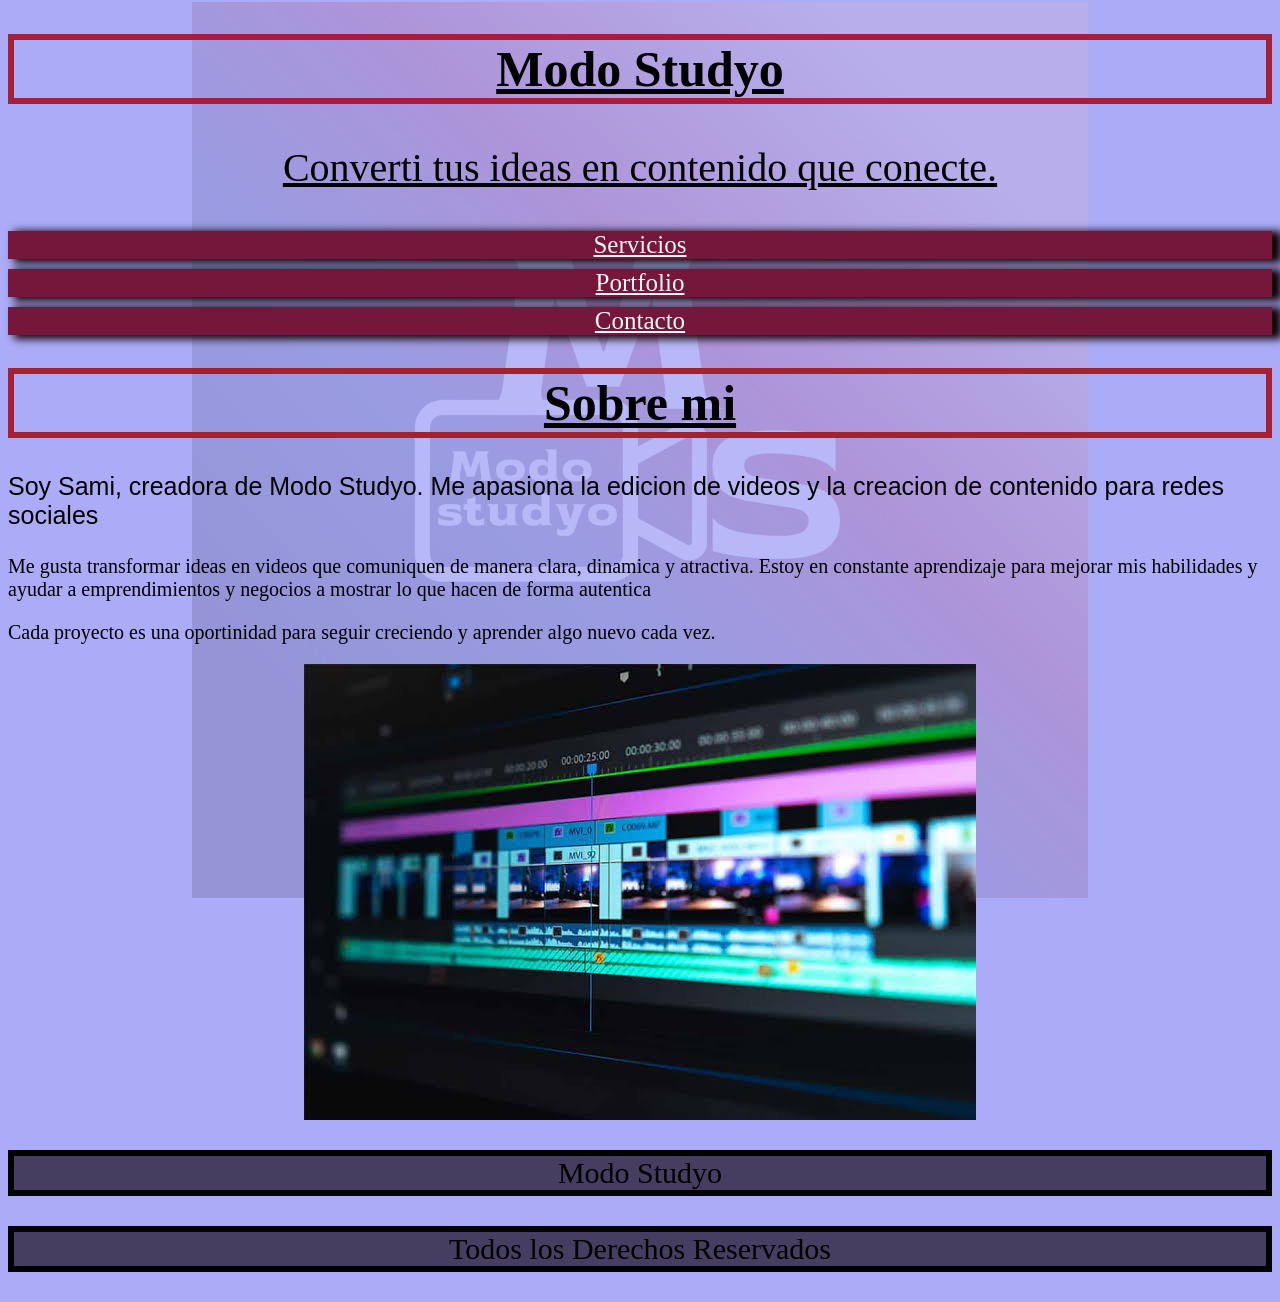
<file: index.html>
<!DOCTYPE html>
<html lang="en">

<head>
    <meta charset="UTF-8">
    <meta name="viewport" content="width=device-width, initial-scale=1.0">
    <title>Modo Studyo</title>
    <link rel="stylesheet" href="ccs/estilo.css">
</head>

<body>
 <img src="imagen/IImage 2026-11-02 at 11.47.03.jpeg" alt="logo" class="marca-agua-imagen">
    <header>
        <h1><strong>Modo Studyo</strong></h1>
        <p class="parrafo1">Converti tus ideas en contenido que conecte.</p>
    </header>
    <div class="menu">
    <nav>
        <a href="./paginas/servicios.html" class="elemento1">Servicios</a>
        <a href="./paginas/portfolio.html" class="elemento2">Portfolio</a>
        <a href="./paginas/contacto.html" class="elemento3">Contacto</a>
    </nav>
    </div>
    <h1><strong>Sobre mi</strong></h1>
    <p class="parrafo2">Soy Sami, creadora de Modo Studyo. Me apasiona la edicion de videos y la creacion de contenido para redes
        sociales</p>
    <p class="parrafo3">Me gusta transformar ideas en videos que comuniquen de manera clara, dinamica y atractiva. Estoy en constante
        aprendizaje para mejorar mis habilidades y ayudar a emprendimientos y negocios a mostrar lo que hacen de forma
        autentica</p>
    <p class="parrafo4">Cada proyecto es una oportinidad para seguir creciendo y aprender algo nuevo cada vez.</p>
    <div class="ima1">
    <img src="imagen/images.jpg" alt="edicion en computadora" class="imagen1">
    </div>
    <footer>
        <p class="piedepagina1">Modo Studyo</p>
        <p class="piedepagina2">Todos los Derechos Reservados</p>
    </footer>
</body>

</html>
</file>
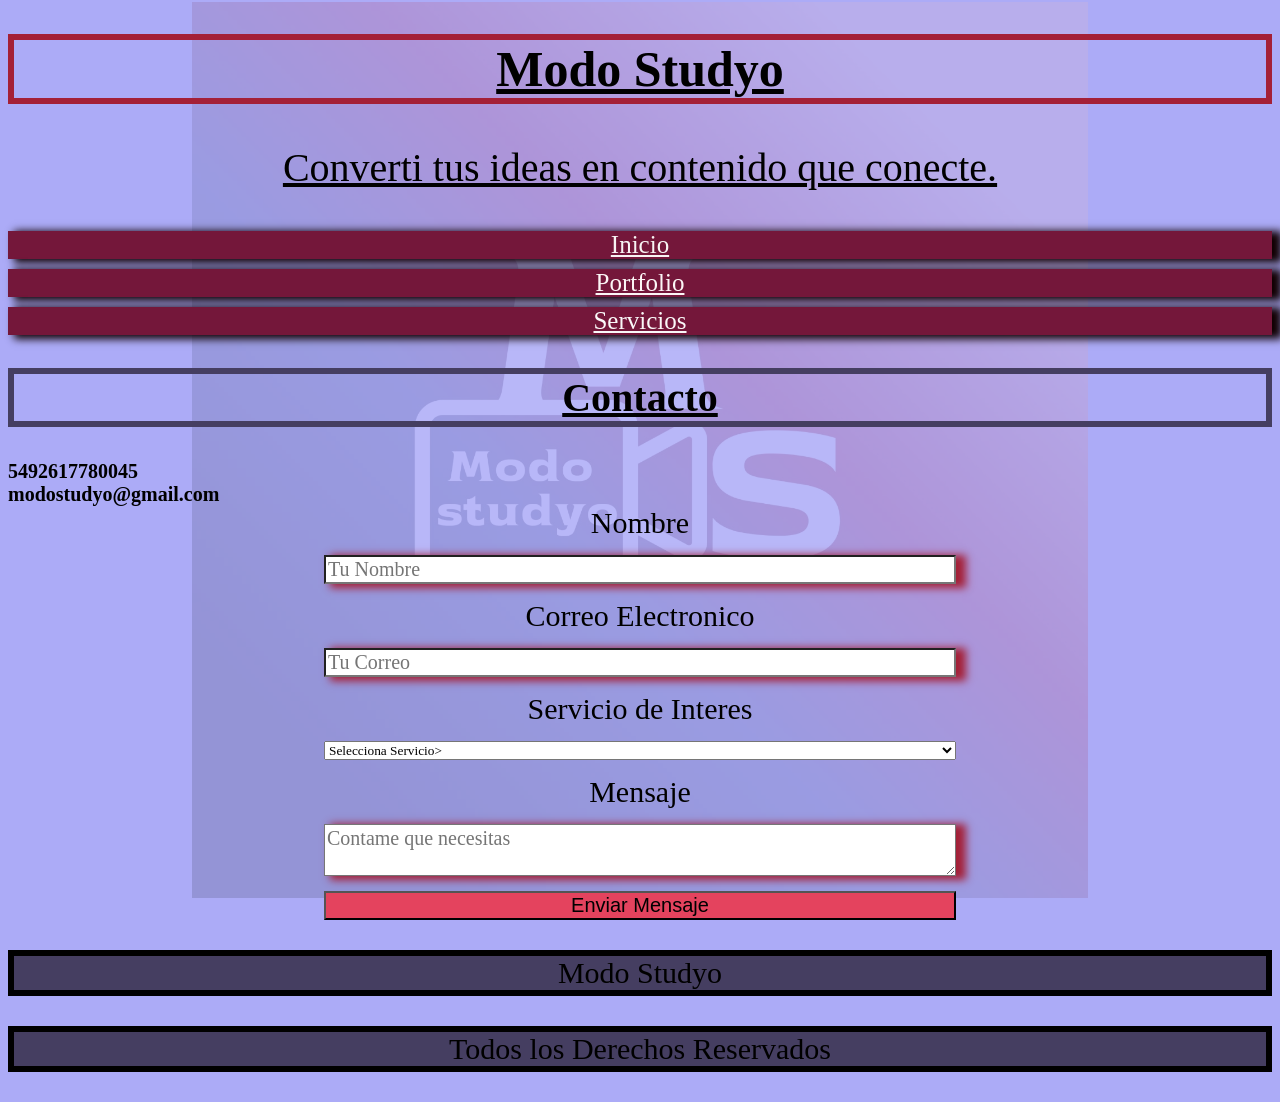
<file: paginas/contacto.html>
<!DOCTYPE html>
<html lang="en">

<head>
    <meta charset="UTF-8">
    <meta name="viewport" content="width=device-width, initial-scale=1.0">
    <title>Document</title>
    <link rel="stylesheet" href="../ccs/estilo.css">
</head>

<body>
    <img src="../imagen/IImage 2026-11-02 at 11.47.03.jpeg" alt="logo" class="marca-agua-imagen">
    <header>
        <h1><strong>Modo Studyo</strong></h1>
        <p class="parrafo1">Converti tus ideas en contenido que conecte.</p>
    </header>
    <nav>
        <a href="../index.html" class="elemento1">Inicio</a>
        <a href="../paginas/portfolio.html" class="elemento2">Portfolio</a>
        <a href="../paginas/servicios.html" class="elemento3">Servicios</a>
    </nav>
    <h2>Contacto</h2>
    <div class="contacto">
        <h3>5492617780045</h3>
        <h3>modostudyo@gmail.com</h3>
    </div>

    <form class="formulario">

        <label for="nombre">Nombre</label>
        <input type="text" id="nombre" name="nombre" placeholder="Tu Nombre" class="tex">

        <label for="correo">Correo Electronico</label>

        <input type="correo" name="correo" id="correo" placeholder="Tu Correo" class="tex">


        <label for="servicio">Servicio de Interes</label>
        <select name="servicio" id="servicio" class="servicio">
            <option value="">Selecciona Servicio></option>
            <option value="edicion">Edicion de video</option>
            <option value="reels">Edicion de reels</option>
            <option value="contenido">Creacion de contenido</option>
        </select>


        <label for="mensaje">Mensaje</label>
        <textarea name="mensaje" id="mensaje" placeholder="Contame que necesitas" class="tex"></textarea>
        <button class="enviar">Enviar Mensaje</button>

    </form>
    
    <footer>
        <p class="piedepagina1">Modo Studyo</p>
        <p class="piedepagina2">Todos los Derechos Reservados</p>
    </footer>
</body>

</html>
</file>
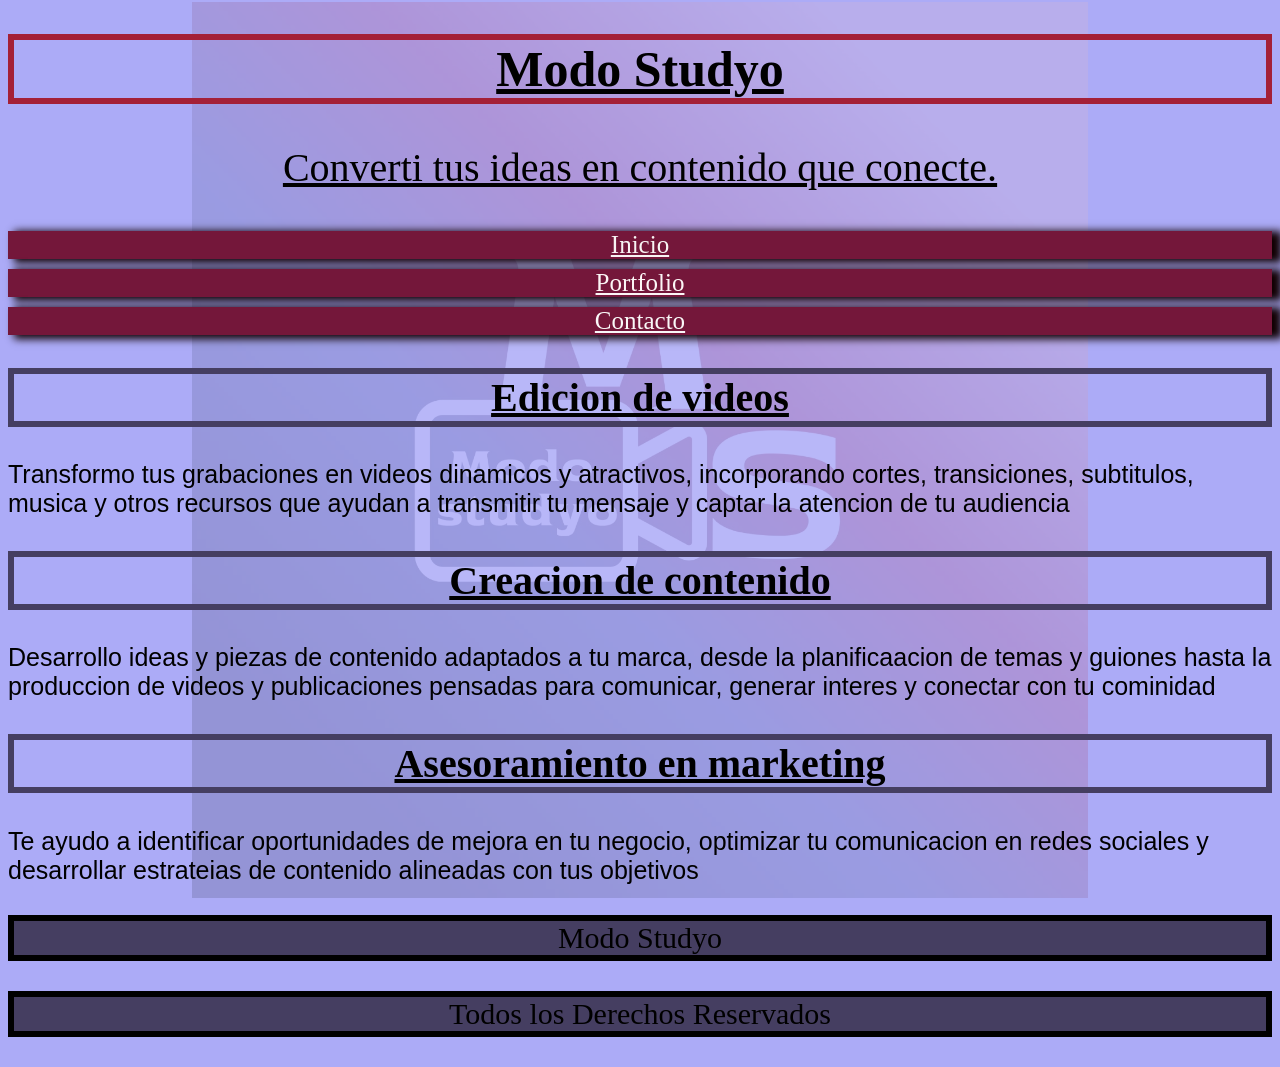
<file: paginas/servicios.html>
<!DOCTYPE html>
<html lang="en">

<head>
    <meta charset="UTF-8">
    <meta name="viewport" content="width=device-width, initial-scale=1.0">
    <title>Document</title>
    <link rel="stylesheet" href="../ccs/estilo.css">
</head>

<body>
 <img src="../imagen/IImage 2026-11-02 at 11.47.03.jpeg" alt="logo" class="marca-agua-imagen">
    <header>
        <h1><strong>Modo Studyo</strong></h1>
        <p class="parrafo1">Converti tus ideas en contenido que conecte.</p>
    </header>
       
<nav>
<a href="../index.html" class="elemento1">Inicio</a>
        <a href="../paginas/portfolio.html" class="elemento2">Portfolio</a>
        <a href="../paginas/contacto.html" class="elemento3">Contacto</a>
</nav>

<h2> Edicion de videos</h2>
<p class="parrafo2"> Transformo tus grabaciones en videos dinamicos y atractivos, incorporando cortes, transiciones, subtitulos, musica y otros recursos que ayudan a transmitir tu mensaje y captar la atencion de tu audiencia</p>
<h2> Creacion de contenido</h2>
<p class="parrafo2"> Desarrollo ideas y piezas de contenido adaptados a tu marca, desde la planificaacion de temas y guiones hasta la produccion de videos y publicaciones pensadas para comunicar, generar interes y conectar con tu cominidad</p>
<h2> Asesoramiento en marketing</h2>
<p class="parrafo2"> Te ayudo a identificar oportunidades de mejora en tu negocio, optimizar tu comunicacion en redes sociales y desarrollar estrateias de contenido alineadas con tus objetivos</p>


    <footer>
        <p class="piedepagina1">Modo Studyo</p>
        <p class="piedepagina2">Todos los Derechos Reservados</p>
    </footer>

</body>

</html>
</file>
<file: ccs/estilo.css>
/* ..............index............ */
h1 {
    color: black;
    border: 6px solid #a42037;
    font-size: 50px;
    text-align: center;
    text-decoration: underline;
}

body {
    background-color: #acabf7;
}

.parrafo1 {
    font-size: 40px;
    font-family: cursive;
    text-align: center;
    text-decoration: underline;
}

.parrafo2 {
    font-size: 25px;
    font-family: sans-serif;
}

.parrafo3 {
    font-size: 20px;

}

.parrafo4 {
    font-size: 20px;
}

.piedepagina1 {
    font-size: 30px;
    font-family: cursive;
    background-color: #453e61;
    border: 6px solid black;
    text-align: center;
}

.piedepagina2 {
    font-size: 30px;
    font-family: cursive;
    background-color: #453e61;
    border: 6px solid black;
    text-align: center;
}

.elemento1 {
    color: #f8f3f3;
    font-size: 25px;
    font-family: fantasy;
    display: grid;
    text-align: center;
    background-color: #74173a;
    margin-top: 10px;
    box-shadow: 8px 2px 8px 2px #110003;
}

.elemento2 {
    color: rgb(252, 246, 246);
    font-size: 25px;
    font-family: fantasy;
    display: grid;
    text-align: center;
    background-color: #74173a;
    margin-top: 10px;
    box-shadow: 8px 2px 8px 2px #110003;
}

.elemento3 {
    color: rgb(250, 248, 248);
    font-size: 25px;
    font-family: fantasy;
    display: grid;
    text-align: center;
    background-color: #74173a;
    margin-top: 10px;
    box-shadow: 8px 2px 8px 2px #110003;
}

/* ..........portfolio....... */
h2 {
    font-size: 40px;
    text-align: center;
    text-decoration: underline;
    border: 6px solid #453e61;
}

.descripcion {
    font-size: 30px;
}

.descripcionprincipal {
    font-size: 30px;
}

.imagen {
    width: 300px;
    height: 300px;
}

.proyecto {
    text-align: center;
}

h3 {
    font-size: 20px;
    margin: 0px;
    font-family: cursive;
}

.formulario {
    display: grid;
    text-align: center;
    font-size: 30px;
    font-family: cursive;
    margin-top: 30px;
    gap: 15px;
    width: 50%;
    margin: auto;


}

.enviar {
    color: black;
    background-color: #e4435e;
    font-size: 20px;
    font-family: sans-serif;
}

/* ........cuadro de texto de formulario....... */
.tex {
    box-shadow: 8px 2px 8px 2px #a42037;
    font-family: cursive;
    font-size: 20px;
}

.servicio {
    font-family: fantasy;
}

.marca-agua-imagen {
    position: fixed;
    top: 50%;
    left: 50%;
    transform: translate(-50%, -50%);
    opacity: 0.15;
    max-width: 70%;
    z-index: -1;
    pointer-events: none;
    user-select: none;
}

.ima1 {
    display: flex;
    justify-content: center;
}



@media (max-width: 710px) {
    .imagen1 {
        width: 500px;
        height: 500px;
    }
}
</file>
